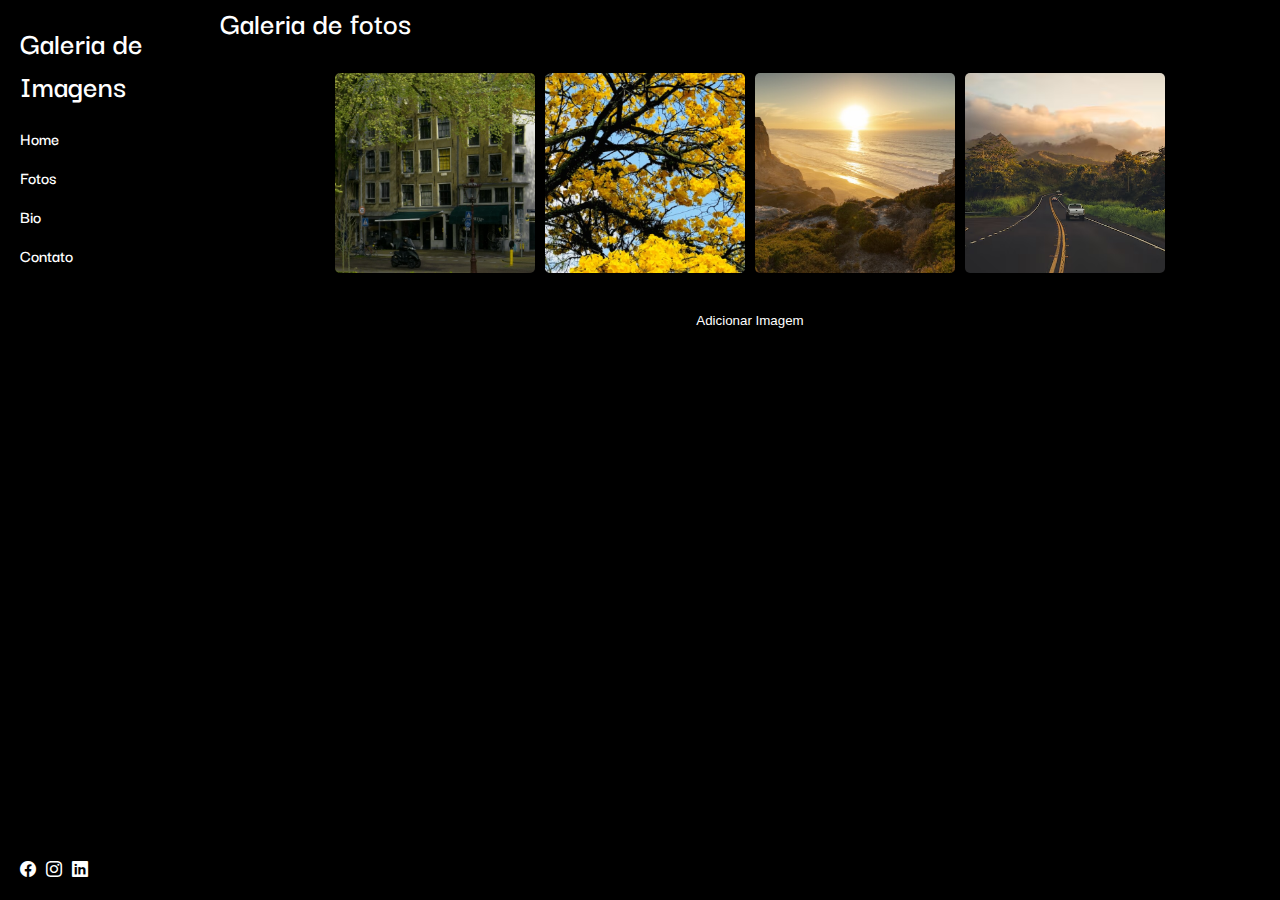
<file: fotos.html>
<!DOCTYPE html>
<html lang="pt-br">
<head>
    <meta charset="UTF-8">
    <meta name="viewport" content="width=device-width, initial-scale=1.0">
    <link rel="stylesheet" href="styles.css">
    <link rel="stylesheet" href="script.js">
    <link rel="stylesheet" href="https://cdn.jsdelivr.net/npm/bootstrap-icons@1.11.3/font/bootstrap-icons.min.css">
    <title>Document</title>
</head>
<body>
    <div class="sidebar">
        <nav>
            <h1 class="darker-grotesque">Galeria de Imagens</h1>
            <ul>
                <li><a href="index.html" class="darker-grotesque">Home</a></li>
                <li><a href="fotos.html" class="darker-grotesque">Fotos</a></li>
                <li><a href="bio.html"class="darker-grotesque" >Bio</a></li>
                <li><a href="contato.html" class="darker-grotesque">Contato</a></li>
            </ul>
        </nav>
        <footer class="social-footer">
            <a class="bi bi-facebook" href="https://www.facebook.com" target="_blank"></a>
            <a class="bi bi-instagram" href="https://www.instagram.com" target="_blank"></a>
            <a class="bi bi-linkedin" href="https://www.linkedin.com" target="_blank"></a>
        </footer>
    </div>
    <div class="content">
    <section id="fotos">
        <h1 class="darker-grotesque">Galeria de fotos</h1>
        <div  class="image-gallery" class="gallery" id="gallery">
            <img src="assets/img/imagem1.png" alt="imagem1">
            <img src="assets/img/imagem2.png" alt="imagem2">
            <img src="assets/img/imagem3.jpg" alt="imagem3">
            <img src="assets/img/imagem4.avif" alt="imagem 4">
        </div>
        <button id="addImageBtn">Adicionar Imagem</button>
    </section>
    </div>
    <script src="script.js"></script>
</body>
</file>
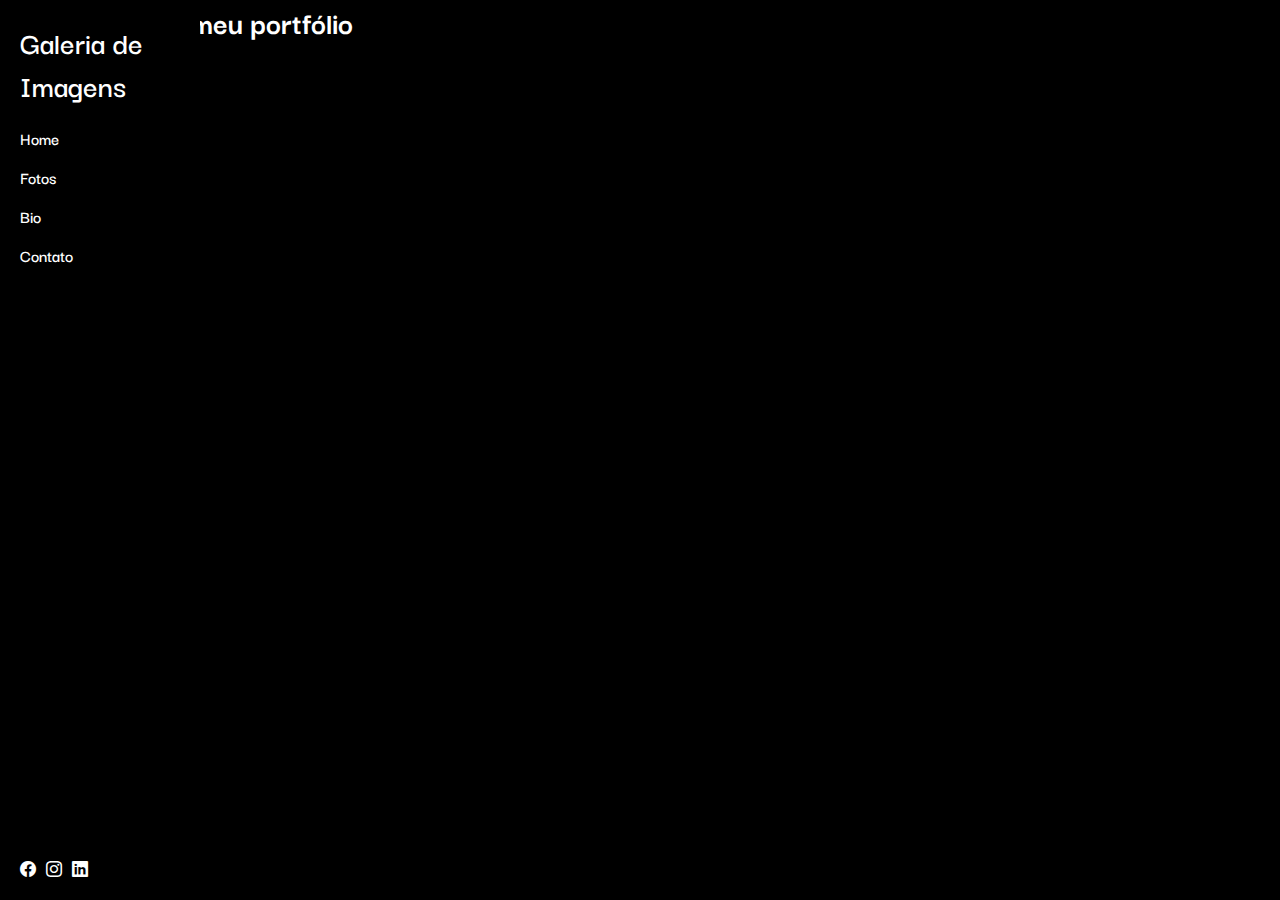
<file: home.html>
<!DOCTYPE html>
<html lang="pt-br">
<head>
    <meta charset="UTF-8">
    <meta name="viewport" content="width=device-width, initial-scale=1.0">
    <link rel="stylesheet" href="styles.css">
    <link rel="stylesheet" href="script.js">
    <link rel="stylesheet" href="https://cdn.jsdelivr.net/npm/bootstrap-icons@1.11.3/font/bootstrap-icons.min.css">
    <title>Document</title>
</head>
<body>
    
    <div class="sidebar">
        <nav>
            <h1 class="darker-grotesque">Galeria de Imagens</h1>
            <ul>
                <li><a href="index.html" class="darker-grotesque">Home</a></li>
                <li><a href="fotos.html" class="darker-grotesque">Fotos</a></li>
                <li><a href="bio.html"class="darker-grotesque" >Bio</a></li>
                <li><a href="contato.html" class="darker-grotesque">Contato</a></li>
            </ul>
        </nav>
        <footer class="social-footer">
            <a class="bi bi-facebook" href="https://www.facebook.com" target="_blank"></a>
            <a class="bi bi-instagram" href="https://www.instagram.com" target="_blank"></a>
            <a class="bi bi-linkedin" href="https://www.linkedin.com" target="_blank"></a>
        </footer>
    </div>

    <div>
        <div class="home2">
            <h1>Boas vindas ao meu portfólio</h1>
            <p>ver mais</p>
        </div>
    </div>
    
</body>
</file>
<file: styles.css>
@import url('https://fonts.googleapis.com/css2?family=Darker+Grotesque:wght@300..900&display=swap');
@import url("https://cdn.jsdelivr.net/npm/bootstrap-icons@1.11.3/font/bootstrap-icons.min.css");

* {
    margin: 0;
    padding: 0;
    box-sizing: border-box;
}

body {
    font-family: "Darker Grotesque", sans-serif;
    background-color: #000;
}

.darker-grotesque {
  font-family: "Darker Grotesque", sans-serif;
  font-optical-sizing: auto;
  font-weight: 600;
  font-style: normal;
}

.sidebar {
    position: fixed;
    left: 0;
    top: 0;
    width: 200px;
    height: 100%;
    background-color: #000;
    padding: 20px;
    display: flex;
    flex-direction: column;
    justify-content: space-between;
}
.sidebar h1 {
    color: white;
}
.sidebar nav ul {
    list-style-type: none;
}

.sidebar nav ul li {
    margin: 15px 0;
}

.sidebar nav ul li a {
    color: white;
    text-decoration: none;
    font-size: 18px;
}

.sidebar nav ul li a:hover {
    color: #ff6347; /* Cor de hover */
}

.social-footer {
    display: flex;
    gap: 10px;
}

.social-footer a {
    color: white;
    text-decoration: none;
    font-size: 16px;
   
}

.social-footer a:hover {
    color: #ff6347;
}

.content {
    margin-left: 220px; /* Espaço para a barra lateral */
}

section {
    padding: 0;
    height: 100%;
}

h1 {
    margin-bottom: 20px;
    color: white;
}

.titulo {
    font-size: 90px;

}
p {
    font-size: 17px;
    line-height: 1.4;
    color: white;
}


.contact-section-bio {
    background-image: url(assets/img/imagem12.jpg);
    background-size: cover;
    background-position: center;
    height: 100vh;
    display: flex;
    justify-content: center;
    align-items: center;
    color: white;
    text-align: center;
}
.contact-section-index {
    background-image: url(assets/img/imagem19.jpg);
    background-size: cover;
    background-position: center;
    height: 100vh;
    display: flex;
    justify-content: center;
    align-items: center;
    color: white;
    text-align: center;
}

 /* Crie um efeito de zoom nas fotos ao passar o mouse por cima utilizando apenas CSS ( */

 .gallery {
    width: 100%; /* Largura do container da imagem */
    height: 100%;
    overflow: hidden; /* Oculta a parte da imagem que transbordar */
    display: flex;
    flex-direction:row;
    flex-wrap: wrap; /* Permite que as imagens quebrem para novas linhas */
    gap: 5px; /* Espaço entre as imagens */
    justify-content: center; /* Centraliza as imagens horizontalmente */
}

.gallery img {
    width: calc(25% - 15px); /* Ajusta a largura das imagens para 4 por linha com espaço entre elas */
    transition: transform 0.5s ease;
}

.gallery img:hover {
    transform: scale(1.2);
}

@media (max-width: 768px) {
    .gallery img {
        width: calc(50% - 15px); /* Ajusta para 2 imagens por linha em telas menores */
    }
}

@media (max-width: 480px) {
    .gallery img {
        width: calc(100% - 15px); /* Ajusta para 1 imagem por linha em telas muito pequenas */
    }
}
/*contato*/


.contact-section {
    background-image: url(assets/img/imagem14.jpg);
    background-size: cover;
    background-position: center;
    height: 100vh;
    display: flex;
    justify-content: center;
    align-items: center;
    color: white;
    text-align: center;
}

.contact-info {
    background-color: rgba(0, 0, 0, 0.5); /* Fundo semitransparente */
    padding: 20px;
    border-radius: 10px;
}

button {
    display: block;
    margin: 20px auto;
    padding: 10px 20px;
    background-color: black;
    color: white;
    border: none;
    border-radius: 5px;
    cursor: pointer;
}

button:hover {
    background-color: #d61612;
}

a {
    text-decoration: none; /* Remove o sublinhado */
    color: beige;
}

.image-gallery {
    display: flex;
    justify-content: center;
    flex-wrap: wrap;
    gap: 10px;
    padding: 10px;
}

.image-gallery img {
    width: 200px;
    height: 200px;
    object-fit: cover;
    border-radius: 5px;
}
</file>
